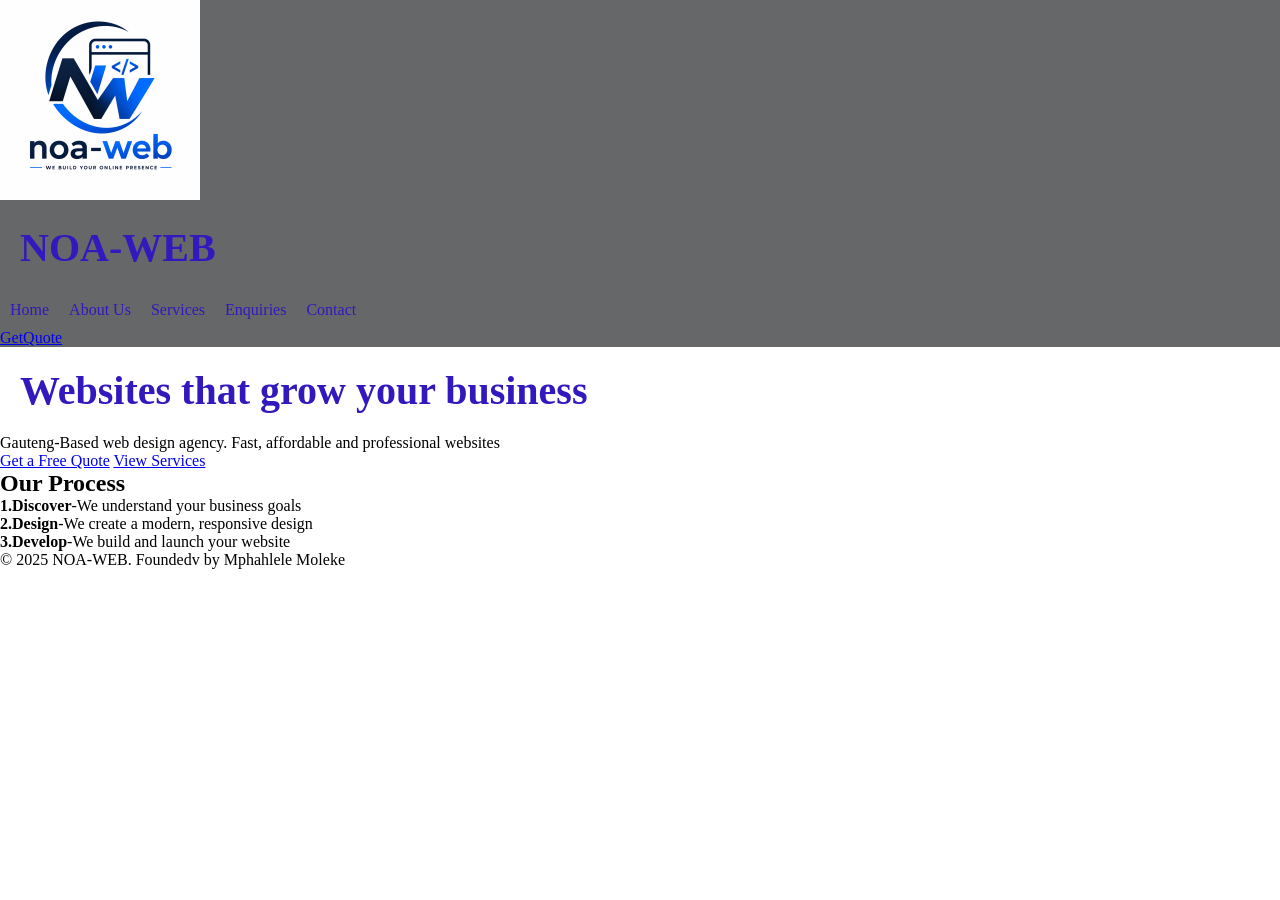
<file: index.html>
<!DOCTYPE html>
<html lang="en">
<head>
    <meta charset="UTF-8">
    <meta name="viewport" content="width=device-width, initial-scale=1.0">
    <link rel="stylesheet" href="css_assets/editcls.css">
    <title>Noa Web| Best Web Designer in Pretoria</title>
</head>
<body>
    <header> 

        <img src="images/logo.png" alt="Noa Web Logo">
        <nav>
          <h1>NOA-WEB</h1>
            <ul>

                <li><a href="index.html">Home</a></li>

                </li>
                <li><a href="about.html">About Us</a></li>

                </li>
                <li><a href="services.html">Services</a></li>

                </li>
                <li><a href="enquiries.html">Enquiries</a></li>

                </li>
                <li><a href="contacts.html">Contact</a></li>

                </li>

            </ul>
<a href="enquiries.html" class="btn">GetQuote</a>
        </nav>

    </header>

    <main>
        <section class="hero">
       <h1>Websites that grow your business</h1>
       <p>Gauteng-Based web design agency. Fast, affordable and professional websites</p>
<a href="enquiries.html" class="btn">Get a Free Quote</a>
<a href="services.html" class="btn">View Services</a>
     </section>  

     <section>
        <h2>Our Process</h2>
        <p><strong>1.Discover</strong>-We understand your business goals</p>
        <p><strong>2.Design</strong>-We create a modern, responsive design</p>
        <p><strong>3.Develop</strong>-We build and launch your website</p>
     </section>
    </main>
    <footer>
<p>&copy; 2025 NOA-WEB. Foundedv by Mphahlele Moleke</p>
    </footer>

</body>
</html>
</file>
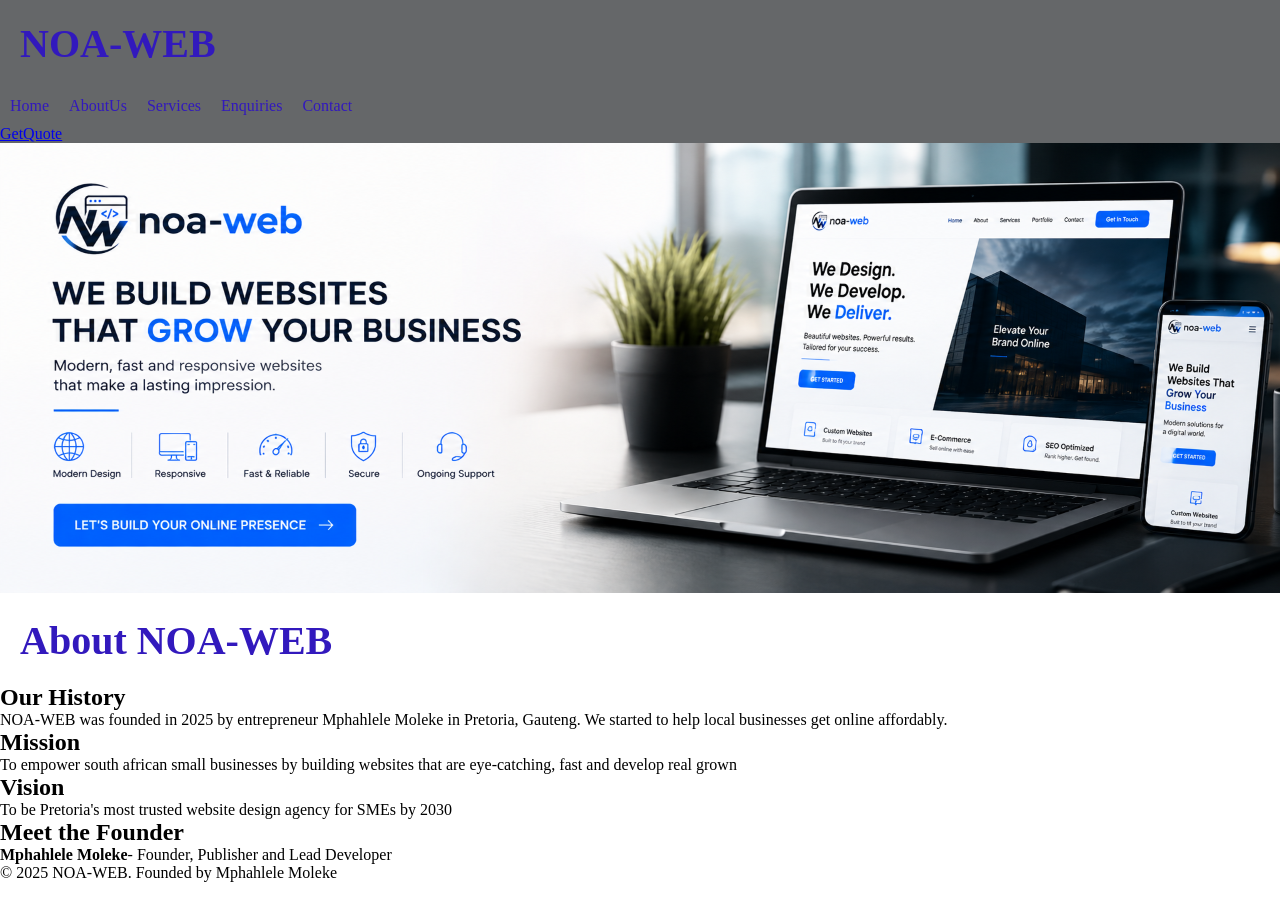
<file: about.html>
<!DOCTYPE html>
<html lang="en">
<head>
    <meta charset="UTF-8">
    <meta name="viewport" content="width=device-width, initial-scale=1.0">
    <link rel="stylesheet" href="css_assets/editcls.css">
    <title>NOA-WEB - AboutUs</title>
</head>
<body>
    <header> 

        <nav>
          <h1>NOA-WEB</h1>
            <ul>

                <li><a href="index.html">Home</a></li>

                </li>
                <li><a href="about.html">AboutUs</a></li>

                </li>
                <li><a href="services.html">Services</a></li>

                </li>
                <li><a href="enquiries.html">Enquiries</a></li>

                </li>
                <li><a href="contacts.html">Contact</a></li>

                </li>

            </ul>
          <a href="enquiries.html" class="btn">GetQuote</a>
        </nav>

    </header>

    <main>
    <img src="images/heroshot.png" alt="How we work">

     <h1>About NOA-WEB</h1>
     <h2>Our History</h2>
     <p>NOA-WEB was founded in 2025 by entrepreneur Mphahlele Moleke in Pretoria, Gauteng. We started to help local businesses get online affordably.</p>

     <h2>Mission</h2>
     <p>To empower south african small businesses by building websites that are eye-catching, fast and develop real grown</p>

     <h2>Vision</h2>
     <p>To be Pretoria's most trusted website design agency for SMEs by 2030</p>

     <h2>Meet the Founder</h2>
     <p><strong>Mphahlele Moleke</strong>- Founder, Publisher and Lead Developer</p>
    </main>
    <footer><p>&copy; 2025 NOA-WEB. Founded by Mphahlele Moleke</p></footer>
</body>
</html>
</file>
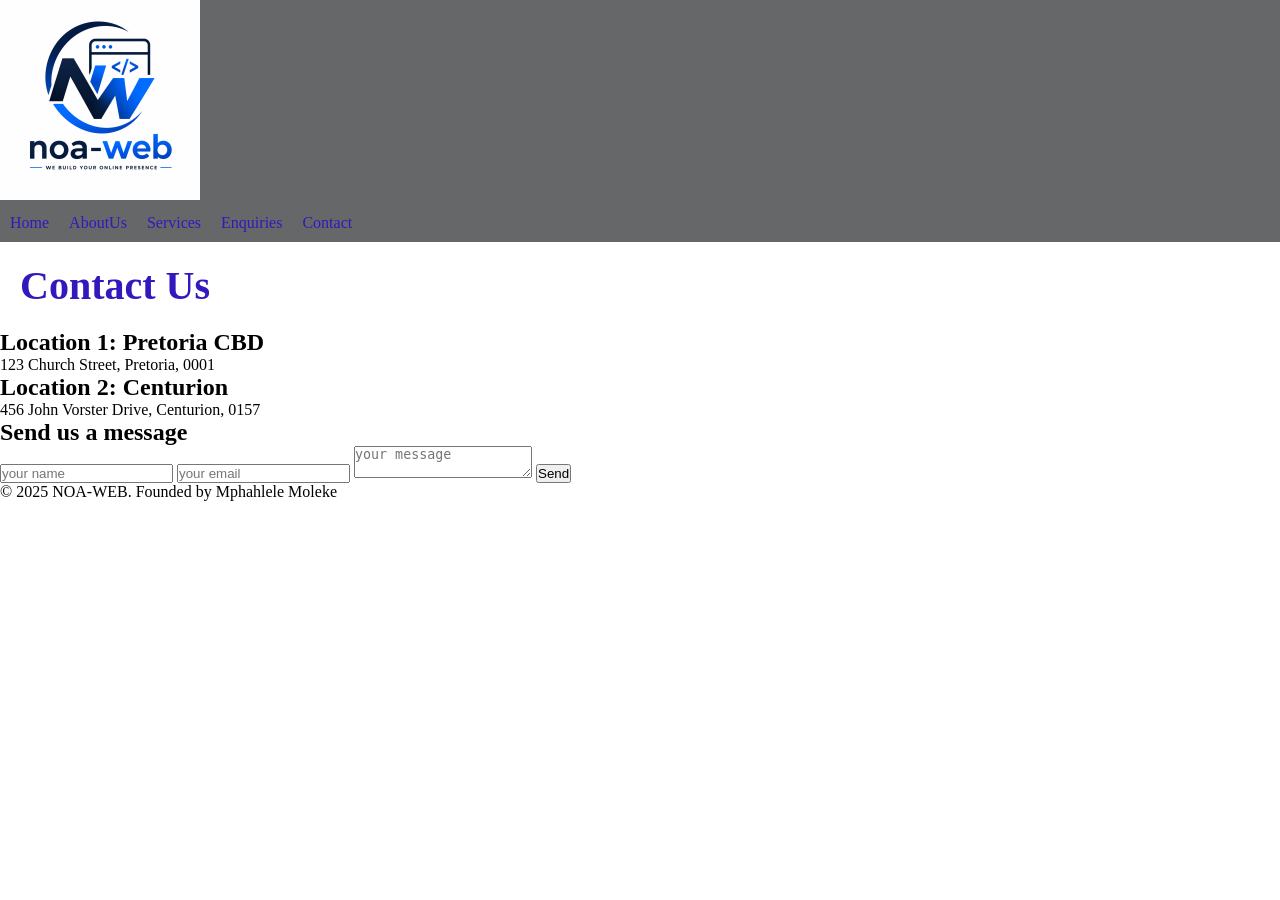
<file: contacts.html>
<!DOCTYPE html>
<html lang="en">
<head>
    <meta charset="UTF-8">
    <meta name="viewport" content="width=device-width, initial-scale=1.0">
    <link rel="stylesheet" href="css_assets/editcls.css">
    <title>NOA-WEB - Contact</title>
</head>
<body>

       <header><img src="images/logo.png" alt="Noa Web Logo"></header> 
        <nav>

            <ul>

                <li><a href="index.html">Home</a></li>

                </li>
                <li><a href="about.html">AboutUs</a></li>

                </li>
                <li><a href="services.html">Services</a></li>

                </li>
                <li><a href="enquiries.html">Enquiries</a></li>

                </li>
                <li><a href="contacts.html">Contact</a></li>

                </li>

            </ul>

        </nav>

    <main>
<h1>Contact Us</h1>
<h2>Location 1: Pretoria CBD</h2>
<p>123 Church Street, Pretoria, 0001</p>

<h2>Location 2: Centurion</h2>
<p>456 John Vorster Drive, Centurion, 0157</p>

<h2>Send us a message</h2>
<form>
    <input type="text" placeholder="your name" required>
    <input type="email" placeholder="your email" required>
    <textarea placeholder="your message"></textarea>
    <button type="submit" class="btn">Send</button>
</form>
    </main>
    <footer><p>&copy; 2025 NOA-WEB. Founded by Mphahlele Moleke</p></footer>
</body>
</html>
</file>
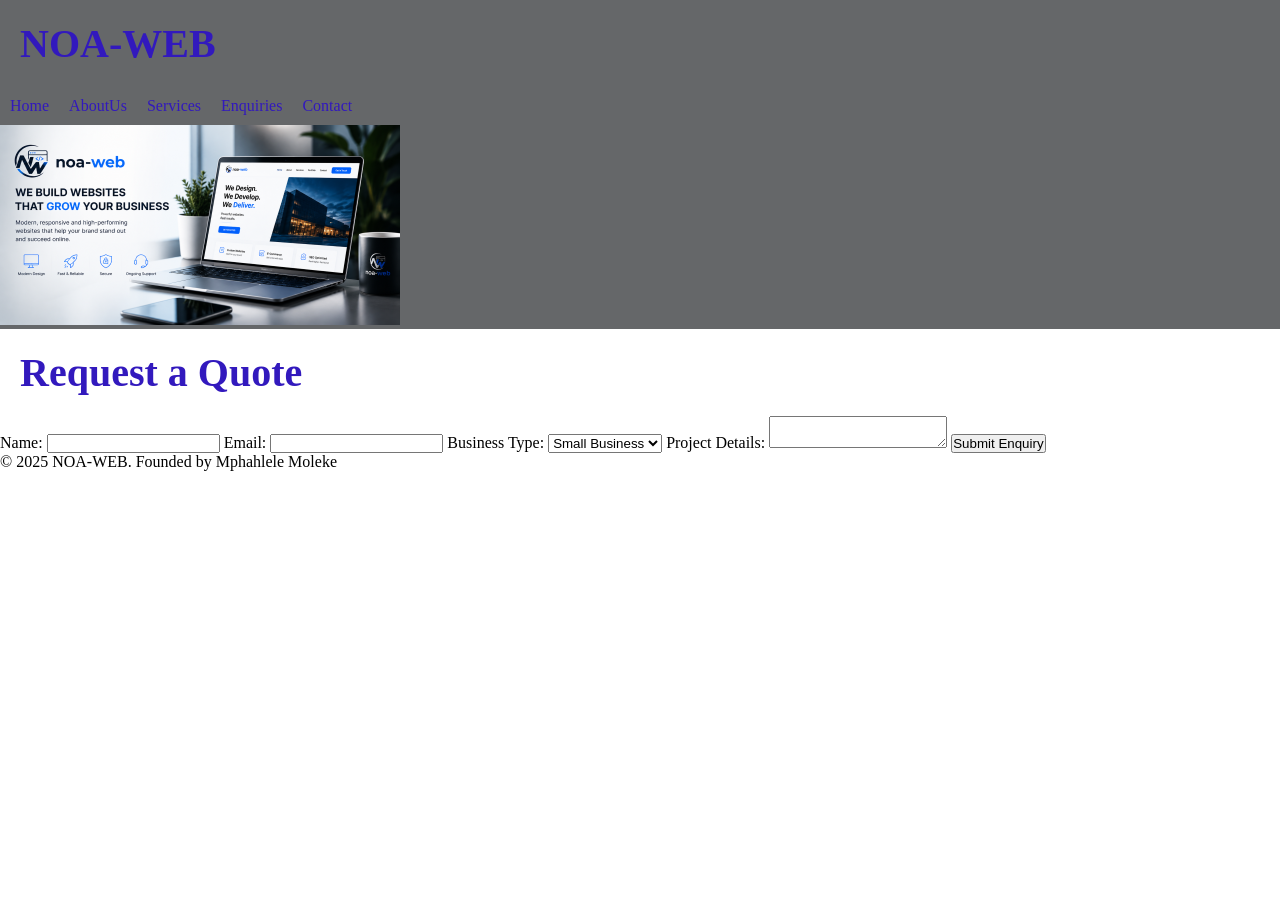
<file: enquiries.html>
<!DOCTYPE html>
<html lang="en">
<head>
    <meta charset="UTF-8">
    <meta name="viewport" content="width=device-width, initial-scale=1.0">
    <link rel="stylesheet" href="css_assets/editcls.css">
    <title>NOA-WEB - Enquiries</title>
</head>
<body>
    <header>
    <nav>
          <h1>NOA-WEB</h1>
            <ul>

                <li><a href="index.html">Home</a></li>

                </li>
                <li><a href="about.html">AboutUs</a></li>

                </li>
                <li><a href="services.html">Services</a></li>

                </li>
                <li><a href="enquiries.html">Enquiries</a></li>

                </li>
                <li><a href="contacts.html">Contact</a></li>

                </li>

            </ul>
            <img src="images/small.png" alt="Enquiries">
            </header>
   <main>
    <h1>Request a Quote</h1>
    <form>
        <label>Name:</label>
        <input type="text" name="name" required>
        <label>Email:</label>
        <input type="email" name="email" required>
        <label>Business Type:</label>
        <select name="business">
            <option>Small Business</option>
            <option>NPO</option>
            <option>Startup</option>
        </select>
        <labe>Project Details:</label>
            <textarea name="message"></textarea>
            <button type="submit" class="btn">Submit Enquiry</button>
    </form>
    </main>
    <footer><p>&copy; 2025 NOA-WEB. Founded by Mphahlele Moleke</p></footer>
</body>
</html>
</file>
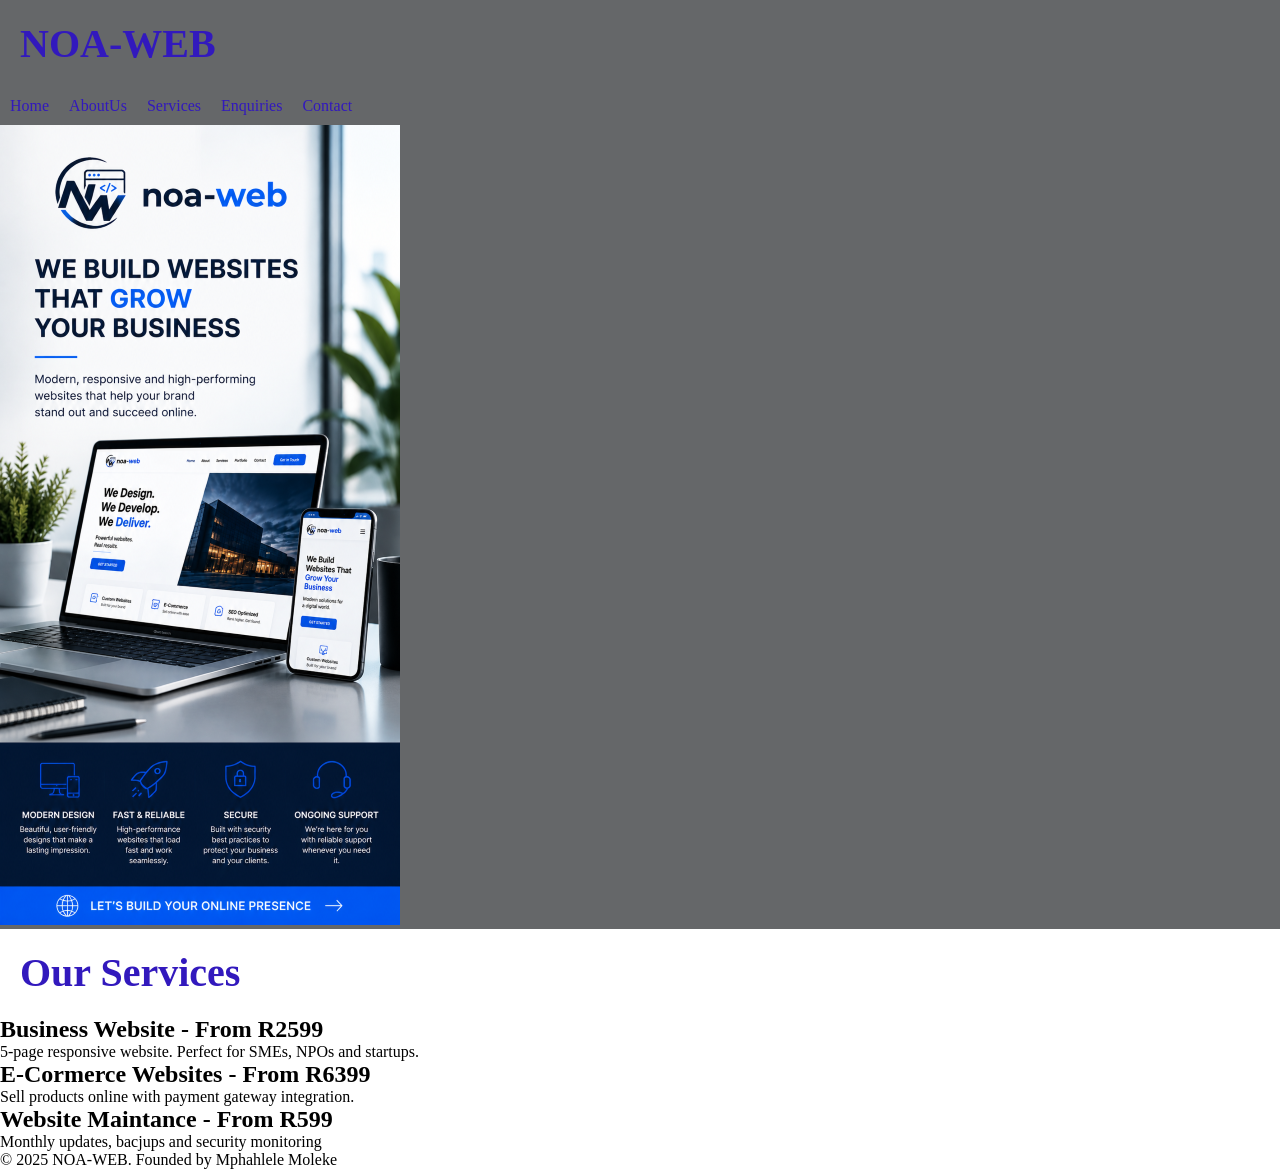
<file: services.html>
<!DOCTYPE html>
<html lang="en">
<head>
    <meta charset="UTF-8">
    <meta name="viewport" content="width=device-width, initial-scale=1.0">
    <link rel="stylesheet" href="css_assets/editcls.css">
    <title>NOA-WEB - Services</title>
</head>
<body>
    
    <header>
    <nav>
          <h1>NOA-WEB</h1>
            <ul>

                <li><a href="index.html">Home</a></li>

                </li>
                <li><a href="about.html">AboutUs</a></li>

                </li>
                <li><a href="services.html">Services</a></li>

                </li>
                <li><a href="enquiries.html">Enquiries</a></li>

                </li>
                <li><a href="contacts.html">Contact</a></li>

                </li>

            </ul>
            <img src="images/large.png" alt="Noa Web Logo">
</header>
 <main>
   <h1>Our Services</h1>
   <h2>Business Website - From R2599</h2>
   <p>5-page responsive website. Perfect for SMEs, NPOs and startups.</p>

   <h2>E-Cormerce Websites - From R6399</h2>
   <p>Sell products online with payment gateway integration.</p>

   <h2>Website Maintance - From R599</h2>
   <p>Monthly updates, bacjups and security monitoring</p>
    </main>
    <footer><p>&copy; 2025 NOA-WEB. Founded by Mphahlele Moleke</p></footer>
</body>
</html>
</file>
<file: css_assets/editcls.css>
*{
    margin:0;
    padding: 0;
    box-sizing: border-box;
}

h1{
    font-size: 40px;
    color: rgb(50, 25, 189);
    padding: 20px;
}

nav{
    background-color:rgb(101, 103, 105);
}

nav ul li a{
    color:rgb(50, 25, 189);
    text-decoration: none;
}

nav ul{
    display: flex;
    list-style-type: none;
    gap: 20px;
    padding: 10px;
}

nav ul li a:hover{
    background-color:rgb(50, 25, 189);
    color:rgb(101, 103, 105);
    padding: 10px;
    border-radius: 35px;

}


.responsive-image{
    max-width: 100%;
    height: auto;
}


header{
    background-color:rgb(101, 103, 105);
}


.container{
    background-color:rgb(101, 103, 105);
    display:inline-grid;
    grid-template-columns: auto auto auto;
}



.container div{
    background-color:rgb(101, 103, 105);
    margin: 10px;
    padding: 20px;
    color:rgb(101, 103, 105);
    font-family:'Gill Sans MT','Calibri', 'Trebuchet MS', sans-serif;
    border-radius: 15px;

}

/*Media Query for tablet*/
@media screen and (mix-width: 480px){
    body{
        background-color: rgb(101, 103, 105);
  
  }


    .container{
        grid-template-columns: auto;
    
}
  

  .container div{
        font-size: 12px;
        padding: 15px;
    
}
   

 nav ul{
        display: block;
    
}
   

 nav ul li a{
        padding: 3px;
        font-size: 12px;
        display: block;
    
}
   

 h1 {
        font-size: 30px;
        padding: 110px;
    
}
   

 h2{
        font-size: 20px;
        padding: 10px;
    
}
}

/* Media Query for phone*/
@media screen and (max-width: 600px){
    body{
        background-color: rgb(101, 103, 105);
   
}
   

 .container{
        grid-template-columns: auto;
   
 }
   

 h1{
        font-size: 20px;
  
  }
}
</file>
